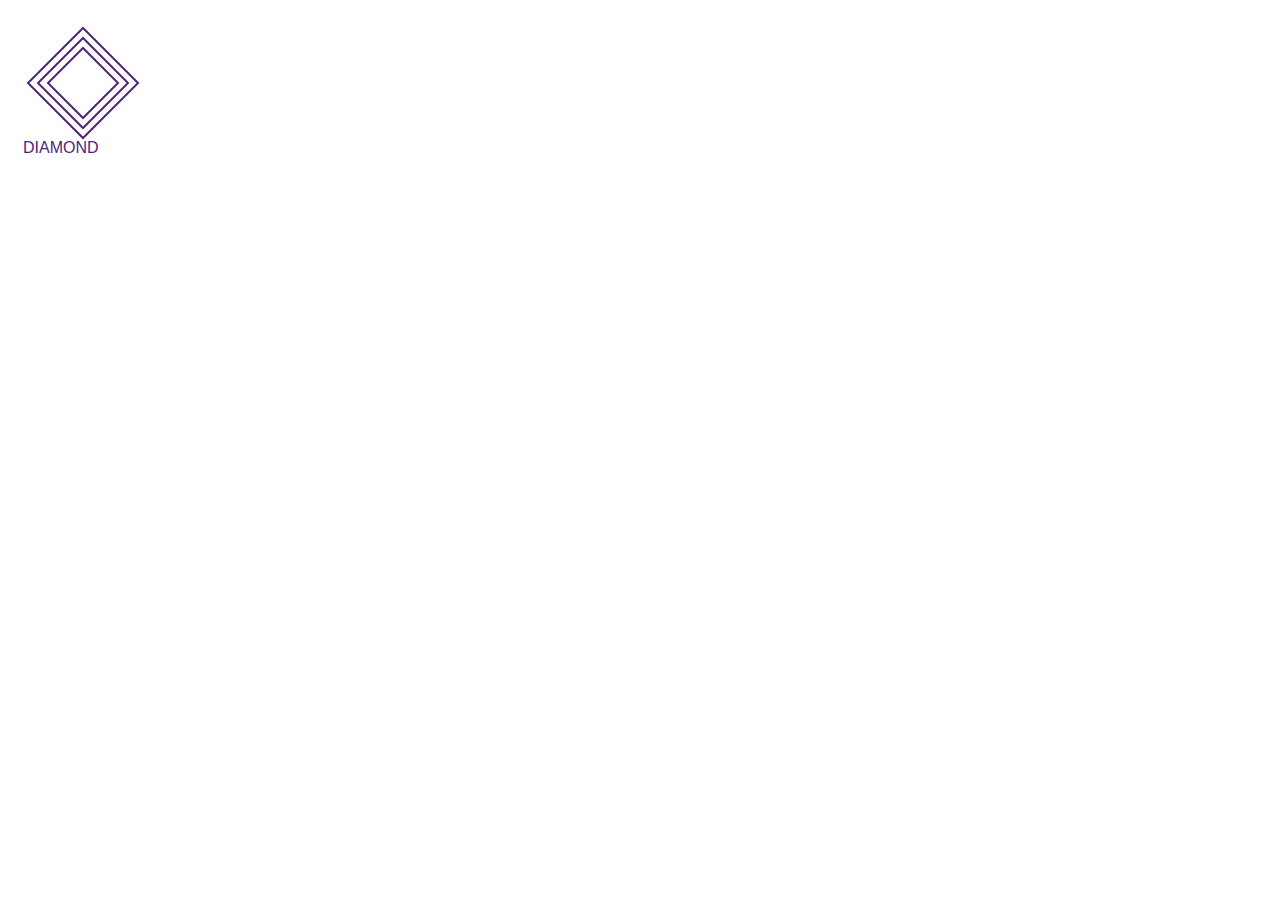
<file: hotelWebsite/diamond.html>
<!DOCTYPE html>
<html lang="en">
<head>
    <meta charset="UTF-8">
    <meta name="viewport" content="width=device-width, initial-scale=1.0">
    <title>Document</title>
</head>
<body>
    <svg xmlns="http://www.w3.org/2000/svg" width="150" height="150" version="1.1">
        <!-- Bottom Layer -->
        <polygon points="75,20 20,75 75,130 130,75" fill="none" stroke="rgb(79, 38, 118)" stroke-width="2" />
      
        <!-- Middle Layer -->
        <polygon points="75,30 30,75 75,120 120,75" fill="none" stroke="rgb(79, 38, 118)" stroke-width="2" />
      
        <!-- Top Layer -->
        <polygon points="75,40 40,75 75,110 110,75" fill="none" stroke="rgb(79, 38, 118)" stroke-width="2" />
      
        <!-- Text -->
        <text x="15" y="145" font-family="Arial" font-size="16" fill="rgb(79, 38, 118)">DIAMOND</text>
      </svg>
      
      
      
</body>
</html>
</file>
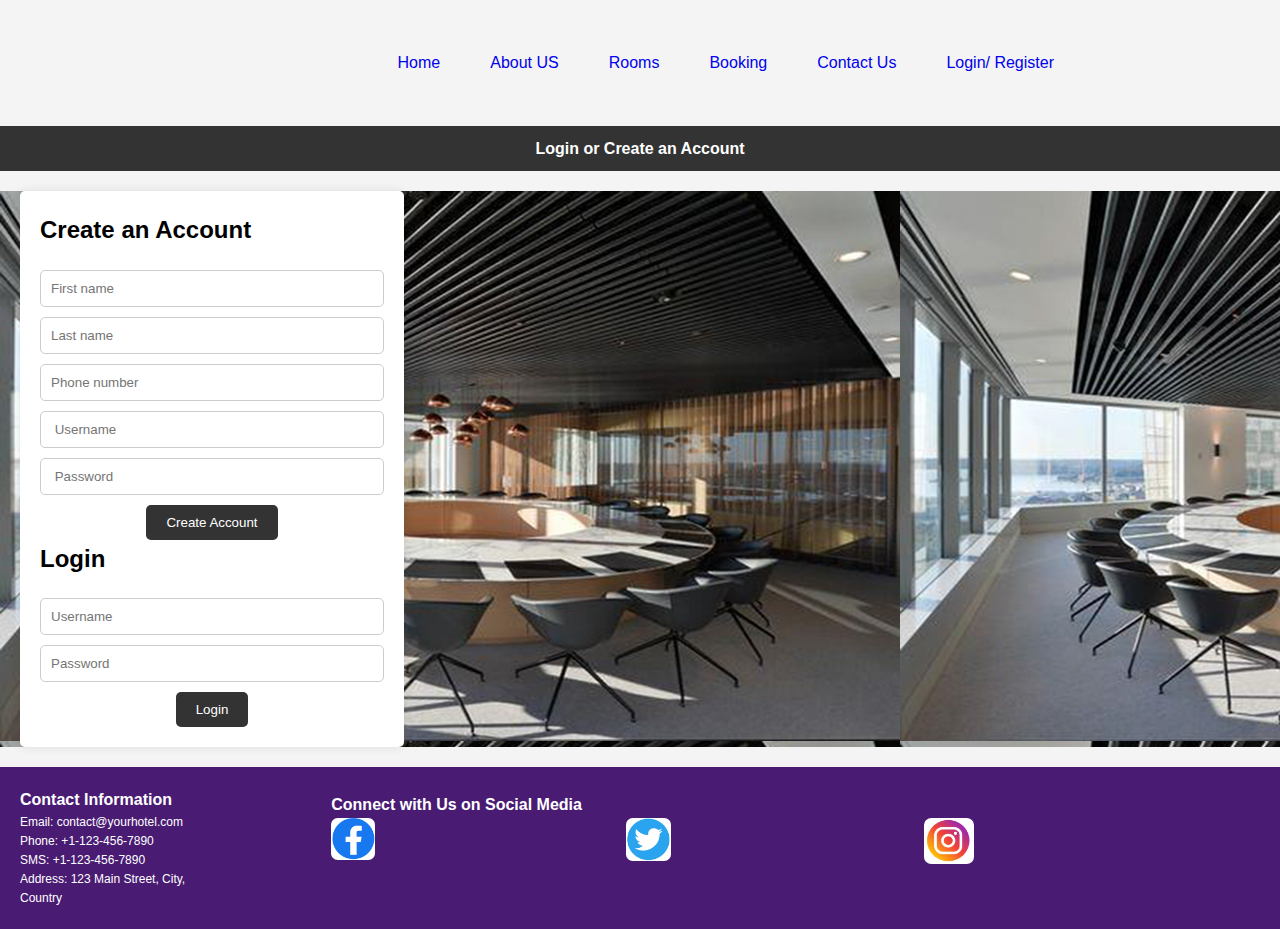
<file: hotelWebsite/login.html>
<!DOCTYPE html>
<html lang="en">

<head>
    <meta charset="UTF-8">
    <meta name="viewport" content="width=device-width, initial-scale=1.0">
    <title>Login - Diamond Hotel</title>
    <link rel="stylesheet" href="main.css">
    <link rel="stylesheet" href="login.css">
    <link rel="stylesheet" href="media-query.css">
</head>

<body>
    <div>
        <ul id="main-menu">
            <li> <a href="index.html">Home</a> </li>
            <li><a href="pages/aboutus.html">About US</a></li>
            <li><a href="pages/rooms.html">Rooms</a></li>
            <li><a href="pages/booking.html">Booking</a></li>
            <li><a href="pages/contact.html">Contact Us</a></li>
            <li><a href="login.html">Login/ Register</a></li>

        </ul>
    </div>
    <header>
        <h1>Login or Create an Account</h1>
    </header>

    <div style="background-image: url('/hotelWebsite/pages/img/T6.jpg');">
        <section class="login-form">
            <!-- Login form and account creation form, handled with JavaScript -->
            <h2>Create an Account</h2>
            <div style="width:100%; align-items:center">
                <form id="account-form">
                    <input type="text" placeholder="First name" id="first-name">
                    <input type="text" placeholder="Last name" id="last-name">
                    <input type="text" placeholder="Phone number" id="phone-number">
                    <input type="text" placeholder=" Username" id="new-username">
                    <input type="password" placeholder=" Password" id="new-password">
                    <button type="submit">Create Account</button>
                </form>
            </div>
            <h2>Login</h2>
            <div style="width:100%; align-items:center">
                <form id="login-form">
                    <input type="text" placeholder="Username" id="username">
                    <input type="password" placeholder="Password" id="password">
                    <button type="submit">Login</button>
                </form>
            </div>
        </section>

    </div>
   
    <script>
        // Include the footer using JavaScript
        fetch('footer.html')
            .then(response => response.text())
            .then(footer => {
                document.body.innerHTML += footer;
            });
    </script>
 <script src="login.js"></script>
</body>

</html>
</file>
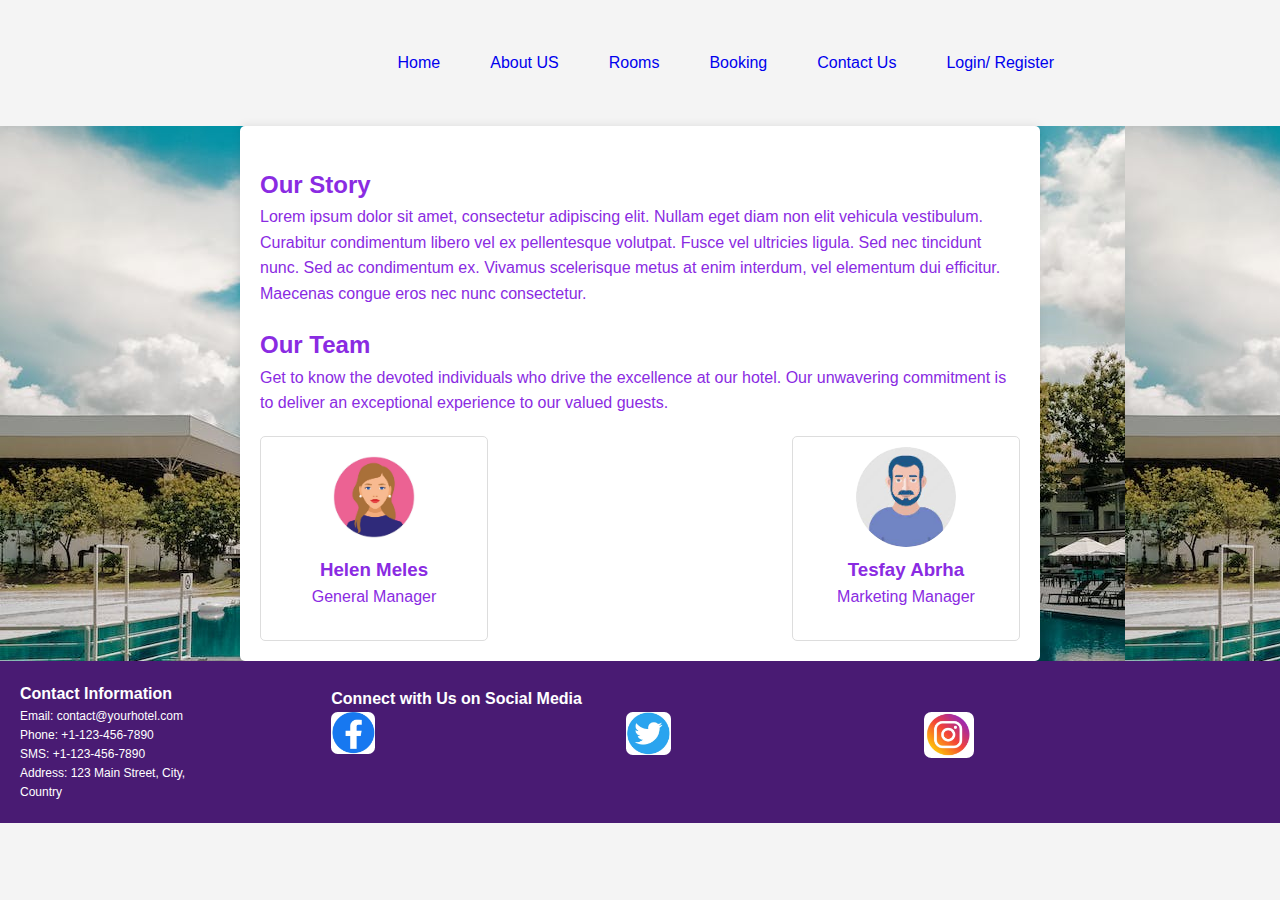
<file: hotelWebsite/pages/aboutus.html>
<!DOCTYPE html>
<html lang="en">
<head>
    <meta charset="UTF-8">
    <meta name="viewport" content="width=device-width, initial-scale=1.0">
    <title>About Us - Diamond Hotel</title>
    <link rel="stylesheet" href="../main.css">
    <link rel="stylesheet" href="css/about.css">
    <link rel="stylesheet" href="../media-query.css">
</head>
<body>
    <div>
        <ul id="main-menu">
            <li> <a href="../index.html">Home</a>  </li>
            <li><a href="aboutus.html">About US</a></li>
            <li><a href="rooms.html">Rooms</a></li>
            <li><a href="booking.html">Booking</a></li>
            <li><a href="contact.html">Contact Us</a></li>
            <li><a href="../login.html">Login/ Register</a></li>
            
        </ul>
    </div>
<div style="background-image: url('/hotelWebsite/pages/img/T10.jpeg');">
    <section class="about">
        <h2>Our Story</h2>
        <p>
            Lorem ipsum dolor sit amet, consectetur adipiscing elit. Nullam eget diam non elit vehicula vestibulum.
            Curabitur condimentum libero vel ex pellentesque volutpat. Fusce vel ultricies ligula. Sed nec tincidunt
            nunc. Sed ac condimentum ex. Vivamus scelerisque metus at enim interdum, vel elementum dui efficitur.
            Maecenas congue eros nec nunc consectetur.
        </p>

        <h2>Our Team</h2>
        <p>
            
            Get to know the devoted individuals who drive the excellence at our hotel. Our unwavering commitment is to deliver an exceptional experience to our valued guests.
        </p>

        <ul class="team-members">
            <li>
                <img src="/hotelWebsite/pages/img/femaleAvatar.jpg" alt="Team Member 1">
                <h3>Helen Meles</h3>
                <p>General Manager</p>
            </li>
            <li>
                <img src="/hotelWebsite/pages/img/maleAvatar.jpg" alt="Team Member 2">
                <h3>Tesfay Abrha</h3>
                <p>Marketing Manager</p>
            </li>
            <!-- Add more team members as needed -->
        </ul>
    </section>
    
</div>
    <script>
        // Include the footer using JavaScript
        fetch('../footer.html')
            .then(response => response.text())
            .then(footer => {
                document.body.innerHTML += footer;
            });
    </script>
</body>
</html>
</file>
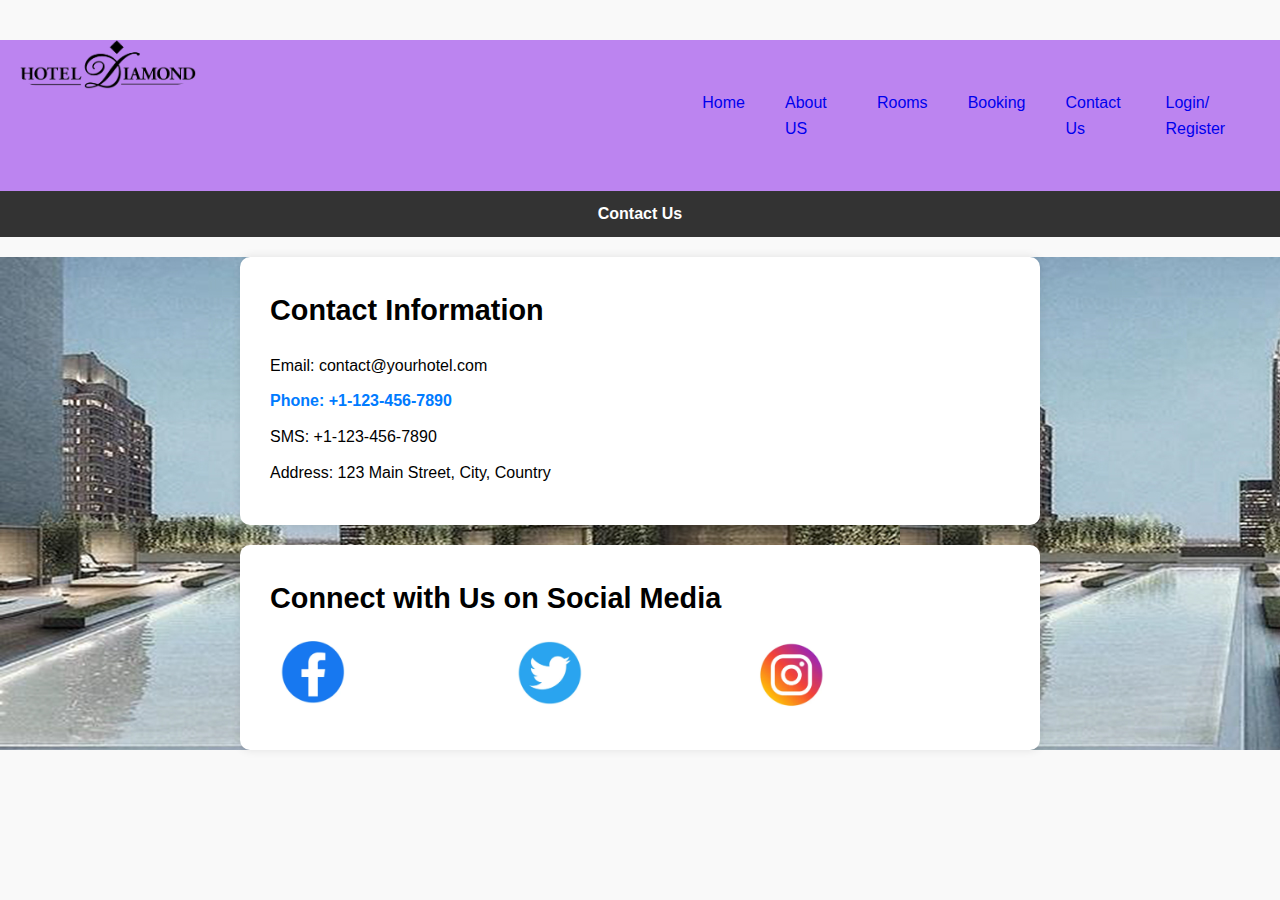
<file: hotelWebsite/pages/contact.html>
<!DOCTYPE html>
<html lang="en">
<head>
    <meta charset="UTF-8">
    <meta name="viewport" content="width=device-width, initial-scale=1.0">
    <title>Contact Us - Diamond Hotel</title>
    <link rel="stylesheet" href="../main.css">
    <link rel="stylesheet" href="css/contact.css">
    <link rel="stylesheet" href="../media-query.css">
</head>
<body>

    <div class="menu" style="display:flex;margin-top:40px;background-color: rgb(188, 132, 240);">
        <div id="header">
            <div>
                <img src="/hotelWebsite/pages/img/hotelDiamond.png" alt="Diamond Hotel Logo"
                    style=" width:30%;border-radius: 30%;padding-left: 20px;">
            </div>

        </div>
   
    <div>
        <ul id="main-menu">
            <li> <a href="../index.html">Home</a>  </li>
            <li><a href="aboutus.html">About US</a></li>
            <li><a href="rooms.html">Rooms</a></li>
            <li><a href="booking.html">Booking</a></li>
            <li><a href="contact.html">Contact Us</a></li>
            <li><a href="../login.html">Login/ Register</a></li>
            
        </ul>
    </div> 
    </div>

    <header>
        <h1>Contact Us</h1>
    </header>
    <div style="background-image: url('/hotelWebsite/pages/img/T5.jpg');">
    <section class="contact-info">
        <h2>Contact Information</h2>
        <p>Email: contact@yourhotel.com</p>
        <p>Phone: +1-123-456-7890</p>
        <p>SMS: +1-123-456-7890</p> <!-- New SMS information -->
        <p>Address: 123 Main Street, City, Country</p>
    </section>


    <section class="social-media">
        <h2>Connect with Us on Social Media</h2>
        <ul>
            <li><a href="#" target="_blank"><img src="/hotelWebsite/pages/img/facebookImage.png" alt="Facebook" style="border-radius: 30%;width:30%"></a></li>
           
            <li><a href="#" target="_blank"><img src="/hotelWebsite/pages/img/twitterImage.png" alt="Twitter" style="border-radius: 30%;width:30%"></a></li>
          
            <li><a href="#" target="_blank"><img src="/hotelWebsite/pages/img/instagramImage.png" alt="Instagram" style="border-radius: 30%;width:30%"></a></li>
          
        </ul>
    </section>
</div>
   
    <script>
        // Include the footer using JavaScript
        // fetch('../footer.html')
        //     .then(response => response.text())
        //     .then(footer => {
        //         document.body.innerHTML += footer;
        //     });
    </script>
</body>
</html>
</file>
<file: hotelWebsite/media-query.css>
/* Default styles for your menu */
    #main-menu {
        list-style: none;
        padding: 0;
    }
    
    #main-menu li {
        display: inline;
        margin-right: 20px;
    }

    #main-menu a {
        text-decoration: none;
    }

    /* Media query for screens smaller than 768px */
    @media (max-width: 768px) {
        #main-menu {
            text-align: center;
        }

        #main-menu li {
            display: block;
            margin-bottom: 10px;
        }
    }

    /* Media query for screens smaller than 480px */
    @media (max-width: 480px) {
        #main-menu li {
            margin-right: 0;
        }
    }
</file>
<file: hotelWebsite/main.css>
/* Reset default margin and padding */
* {
    margin: 0;
    padding: 0;
    box-sizing: border-box;
}

a {
    text-decoration: none;
}

a:hover {
    font-weight: bolder;
    color: red;
}
.social-media ul {
        display:flex;
        justify-content: space-between;
}

/* Base styles for common elements */
body {
    font-family: Arial, Helvetica, sans-serif;
    font-size: 16px;
    line-height: 1.6;
    background-color: #f8f8f8;
}

ul {
    list-style-type: none;
}


/* Header styles */
#main-menu {
    color: #f8f8f8dd;
    display: flex;
    justify-content: flex-end;
    gap: 30px;
    font-size: 16px;
    margin: 50px;
    width:80%;
}


/* Hero section styles */
#hero {
    background-image: url('./pages/img/T2.jpg');
    background-size: cover;
    background-position: center;
    height: 500px;
    position: relative;
    margin-top: 20px;   
}

.container.hero-text {
    /* background-color:aquamarine; */
    color:blueviolet;
    /* width: 400px; */
    /* position: absolute;
    bottom: 40px;
    left: 30px; */
     padding-left: 20px; 
    font-weight:bold;
    font-size: 21px;
    /* text-transform: uppercase; */
}

.hero-text .explore-link {
    display: flex;
    justify-content: flex-end;
    gap: 20px;
    align-items: center;
}

/* Share button styles */
#share-button {
    background-color: lightblue;
    width: 100px;
    padding: 10px;
    text-transform: uppercase;
    font-weight: bold;
    position: fixed;
   right: 0;
   z-index: 160;
   width: 20px;
   top: 101px;
   writing-mode: vertical-rl;
   writing-mode: horizontal-lr;
   transform: rotate(180deg);
   padding-left: 30px;
}
/* Blog section styles */
.blog-container {
    display: flex;
    /* flex-wrap: wrap; */
    gap: 5%;
    justify-content: space-between; 
    margin-top: 30px;
    /* align-items: center; */
}
.community-container {
    display: flex;
    flex-wrap: wrap;
    gap: 20px;
    justify-content: center;
    margin-top: 30px;
    /* align-items: center; */
}

.blog-card {
    text-align: center;
}

.blog-card img {
    width: 100%;
    max-width: 300px;
}

.blog-card-text {
    width: 100%;
    max-width: 300px;
    text-align: center;
}

/* Footer styles */
#footer {
    background-color: rgb(79, 38, 118);
    display: flex;
    justify-content: center;
    font-size: 12px;
    gap: 40px;
    color: grey;
    padding: 20px;
    background-color: #f8f8f8;
}

.footer-column {
    text-align: justify;
}
.container {
    display: flex;
    justify-content: space-between;
  }
  
  .item {
    flex: 1;
    text-align: center;
    padding: 10px;
    border: 1px solid #ccc;
  }
  
  .item img {
    max-width: 100%;
    height: auto;
  }
  .carousel-item img {
    max-height: 300px; 
  }

/* Media queries for responsiveness */
@media (max-width: 768px) {
    /* Header styles */
    #main-menu {
        flex-direction: column;
        text-align: center;
        padding: 10px 20px;
    }
    
    #header {
        flex-direction: column;
        text-align: center;
        padding: 20px 0;
    }
    /* #header.img{
        width:60%;
        border-radius: 25%;
    } */

    #search-container {
        flex-direction: column;
        gap: 5px;
    }

    /* Hero section styles */
    .hero-text {
        width: 100%;
        text-align: center;
    }
 
    /* Share button styles */ 
   #share-button {
       background-color: rgb(81, 163, 191);
        width: 100px; padding: 10px; 
       text-transform: uppercase;
       font-weight: bold; 
       position:fixed;
       color: white;
       right:0;width:20px;top:101px;
      writing-mode: vertical-rl;
      writing-mode: horizontal-lr; 
      transform: rotate(180deg); 
      padding-left: 30px;
    }

    /* Blog section styles */
    .blog-card {
        flex-basis: 50%;
    }
}

/* Additional styles for the second list */
#navbar {
    display: flex;
    justify-content: space-between;
    align-items: center;
    /* background-color: #333; */
    padding: 10px 20px;
    font-size: 12px;
    color: rgb(10, 9, 9);
}

#navbar ul {
    list-style-type: none;
    display: flex;
    gap: 10px;
}

#navbar li {
    padding: 10px;
}

/* Media query for second list */
@media (max-width: 768px) {
    #navbar ul {
        flex-direction: column;
        align-items: center;
    }
}
</file>
<file: hotelWebsite/login.css>
/* Reset some default styles */
body, h1, h2, form, input, label, button {
    margin: 0;
    padding: 0;
    border: 0;
}

body {
    font-family: Arial, sans-serif;
    background-color: #f4f4f4;
}

header {
    background-color: #333;
    color: #fff;
    text-align: center;
    padding: 10px 0;
}

header h1 {
    font-size: 1rem;
}

.login-form {
    background-color: #fff;
    box-shadow: 0 0 10px rgba(0, 0, 0, 0.1);
    border-radius: 5px;
    margin: 20px;
    padding: 20px;
    width:30%;
}

.login-form h2 {
    font-size: 1.5rem;
    margin-bottom: 20px;
}

form {
    display: flex;
    flex-direction: column;
    align-items: center;
}

label {
    font-size: 1rem;
    margin-bottom: 5px;
}

input {
    padding: 10px;
    margin-bottom: 10px;
    border: 1px solid #ccc;
    border-radius: 5px;
    width: 100%;
}

button {
    background-color: #333;
    color: #fff;
    border: none;
    padding: 10px 20px;
    border-radius: 5px;
    cursor: pointer;
}

button:hover {
    background-color: #555;
}

footer {
    background-color: #333;
    color: #fff;
    text-align: center;
    padding: 10px 0;
}
</file>
<file: hotelWebsite/pages/css/about.css>
/* Reset some default styles */
body, h1, h2, h3, p, ul, li {
    margin: 0;
    padding: 0;
}

body {
    font-family: Arial, sans-serif;
    background-color: #f4f4f4;
}

header {
    background-color: #333;
    color: #fff;
    text-align: center;
    padding: 20px 0;
}

header h1 {
    font-size: 2rem;
}

header nav ul {
    list-style: none;
}

header nav ul li {
    display: inline;
    margin: 0 10px;
}

header nav ul li a {
    text-decoration: none;
    color: #fff;
    font-weight: bold;
}

section.about {
    max-width: 800px;
    margin: 0 auto;
    padding: 20px;
    background-color: #fff;
    box-shadow: 0 0 10px rgba(0, 0, 0, 0.1);
    border-radius: 5px;
}

section.about h2 {
    font-size: 1.5rem;
    margin-top: 20px;
}

section.about p {
    margin-bottom: 20px;
}

ul.team-members {
    list-style: none;
    display: flex;
    justify-content: space-between;
}

ul.team-members li {
    text-align: center;
    flex: 0 0 30%;
    border: 1px solid #ddd;
    padding: 10px;
    border-radius: 5px;
}

ul.team-members img {
    max-width: 100px;
    border-radius: 50%;
}

footer {
    background-color: #333;
    color: #fff;
    text-align: center;
    padding: 10px 0;
}
.about{
    color:blueviolet;
}

/* Media queries for responsiveness */
@media (max-width: 768px) {
    ul.team-members {
        flex-direction: column;
    }
    ul.team-members li {
        margin-bottom: 20px;
    }
}
</file>
<file: hotelWebsite/pages/css/contact.css>
/* Reset some default styles */
body, h1, h2, p, ul, li, footer {
    margin: 0;
    padding: 0;
    border: 0;
}

body {
    font-family: Arial, sans-serif;
    background-color: #f9f9f9;
}

header {
    background-color: #333;
    color: #fff;
    text-align: center;
    padding: 10px 0;
}

header h1 {
    font-size: 1rem;
}

.contact-info, .map, .social-media {
    background-color: #fff;
    box-shadow: 0 0 10px rgba(0, 0, 0, 0.1);
    border-radius: 10px;
    margin: 20px auto;
    padding: 30px;
    max-width: 800px;
}

.contact-info h2, .map h2, .social-media h2 {
    font-size: 1.8rem;
    margin-bottom: 20px;
}

.contact-info p, .map iframe {
    font-size: 1rem;
    margin-bottom: 10px;
}

.social-media ul {
    list-style: none;
    display: flex;
    /* justify-content: center; */
}

.social-media li {
    margin: 0 10px;
}

.social-media a {
    text-decoration: none;
    color: #333;
    font-size: 1.2rem;
    transition: color 0.2s;
}

.social-media a:hover {
    color: #007bff; /* Change color to your brand color */
}

footer {
    background-color: #333;
    color: #fff;
    text-align: center;
    padding: 10px 0;
}

/* CSS for the contact information section */
.contact-info p {
    font-size: 1rem;
    margin-bottom: 10px;
}

.contact-info h2 {
    font-size: 1.8rem;
    margin-bottom: 20px;
}

/* CSS for the new SMS information */
.contact-info p:nth-child(3) {
    font-weight: bold;
    color: #007bff; /* Change color to your brand color */
}

/* Rest of the CSS remains the same as previously provided */
#main-menu {
    color: #f8f8f8dd;
    display: flex;
    justify-content: flex-end;
    gap: 20px;
    font-size: 16px;
    margin: 50px;
    width:90%;
}
</file>
